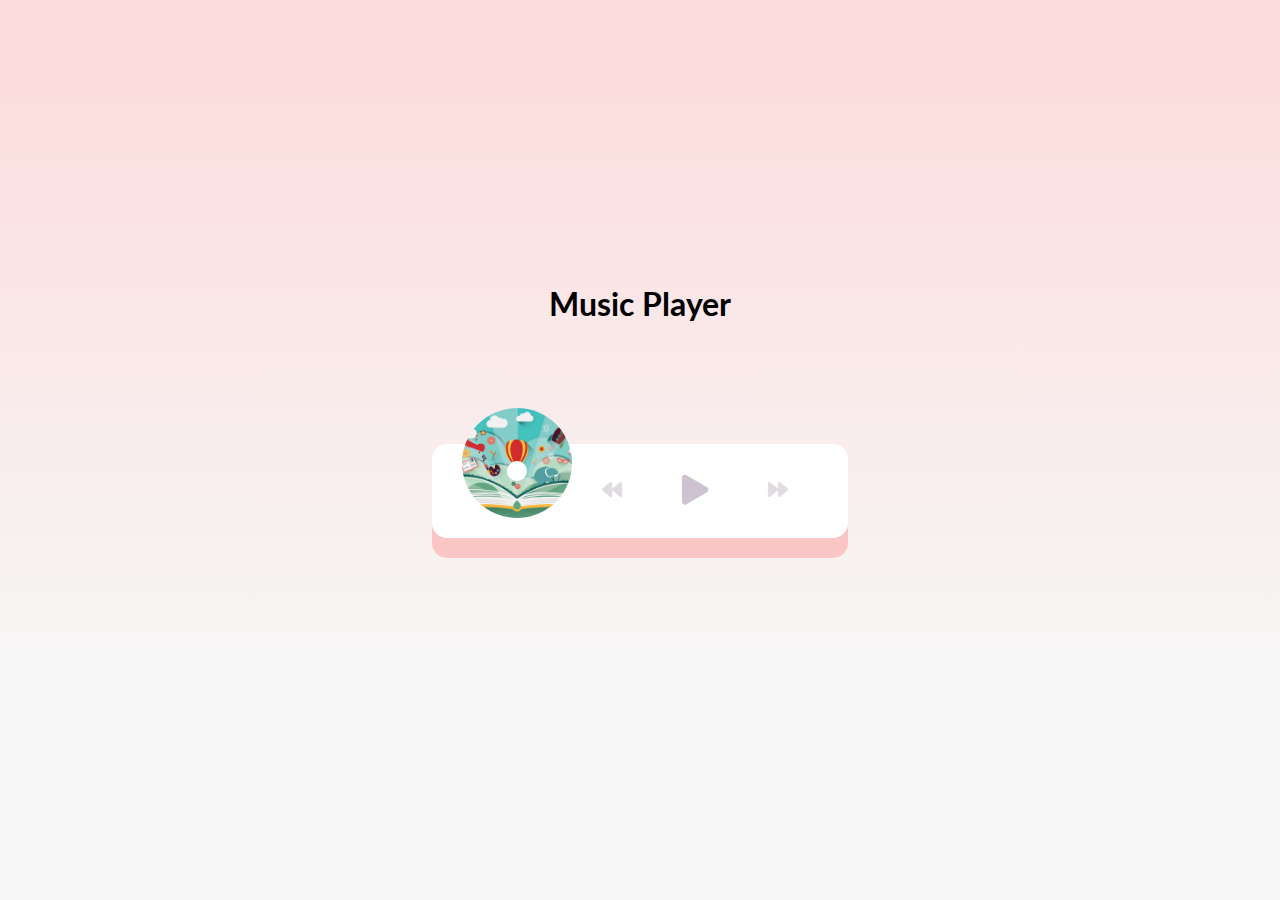
<file: index.html>
<!DOCTYPE html>
<html lang="en">
<head>
    <meta charset="UTF-8">
    <meta http-equiv="X-UA-Compatible" content="IE=edge">
    <meta name="viewport" content="width=device-width, initial-scale=1.0">
    <link rel="stylesheet" href="https://cdnjs.cloudflare.com/ajax/libs/font-awesome/5.15.3/css/all.min.css" />
    <link rel="stylesheet" href="style.css">
    <link rel="icon" href="images/icon.png">
    <title>Music Player</title>
</head>
<body>
    <h1>Music Player</h1>
    <div class="music-container">
        <div class="music-info">
            <h4 id="title">ukulele</h4>
            <div class="progress-container">
                <div class="progress">

                </div>
            </div>
        </div>
        <audio src="music/ukulele.mp3" id="audio"></audio>
        <div class="img-container">
            <img src="images/ukulele.jpg" alt="music-cover" id="cover">
        </div>
        <div class="navigation">
            <button id="prev" class="action-btn">
                <i class="fas fa-backward"></i>
            </button>
            <button id="play" class="action-btn action-btn-big">
                <i class="fas fa-play"></i>
            </button>
            <button id="next" class="action-btn">
                <i class="fas fa-forward"></i>
            </button>
        </div>
    </div>
    <script src="script.js"></script>
</body>
</html>
</file>
<file: style.css>
@import url('https://fonts.googleapis.com/css?family=Lato&display=swap');

*{
    box-sizing: border-box;
}

body{
    height: 100vh;
    margin: 0;
    font-family: 'Lato', sans-sarif;
    background-image: linear-gradient(0deg,rgb(247,247,247) 23.8%, rgb(252,221,221) 92%);
    display:flex;
    flex-direction:column;
    align-items: center;
    justify-content:center;
}

.music-container{
    background-color: #fff;
    border-radius:15px;
    box-shadow: 0 20px 0 rgba(252,169,169, 0.6);
    display:flex;
    padding: 20px 30px;
    position: relative;
    margin: 100px 0;
    z-index:10;

}

.img-container{
    position:relative;
    width: 110px;
}

.img-container::after{
    content: '';
    background-color: #fff;
    height: 20px;
    width: 20px;
    position: absolute;
    left:50%;
    bottom:50%;
    border-radius:50%;
    transform: translate(-50%, -50%);
}
.img-container img{
    width: inherit;
    height: 110px;
    border-radius: 50%;
    object-fit: cover;
    position: absolute;
    bottom: 0;
    left: 0;
    animation: rotate 3s linear infinite;
    animation-play-state: paused;
}
/*
for making the animation run when we add play class to the music-contianer   read more
*/
.music-container.play .img-container img{
    animation-play-state: running;
} 
@keyframes rotate{
    from{
        tranform: rotate(0deg);
    }
    to{
        transform: rotate(360deg);
    }
}

.navigation{
    display:flex;
    align-items: center;
    justify-content: center;
    z-index: 1;
}

.action-btn{
    background-color: #fff;
    border: 0px;
    color: #dfdbdf;
    font-size: 20px;
    cursor:pointer;
    padding:10px;
    margin: 0 20px;
}

.action-btn-big{
    color: #cdc2d0;
    font-size:30px;
}
/*
used because dont want any box around buttons when we play them*/
.action-btn:focus{
    outline: 0;
}

.music-info{
    background-color: rgba(255,255,255,0.5);
    border-radius: 15px 15px 0 0;
    position: absolute;
    top: 0;
    left: 20px;
    width: calc(100% - 40px);/* read this*/
    opacity: 0;
    transform: translateY(0%);
    padding: 10px 10px 10px 150px;
    transition: tranform 0.3s ease-in, opacity 0.3s ease-in;
    
}

.music-info h4{
    margin:0;
}
/*again this will turn uo when we also add play class*/
.music-container.play .music-info{
    opacity: 1;
    transform: translateY(-100%);
}
.progress-container{
    background: #fff;
    border-radius: 5px;
    cursor: pointer;
    margin: 10px 0;
    height: 4px;
    width: 100%;
}
.progress{
   background-color: #fe8daa;
   border-radius: 5px; 
   height: 100%;
   width: 0%;
   transition: width 0.1s linear;;
}
</file>
